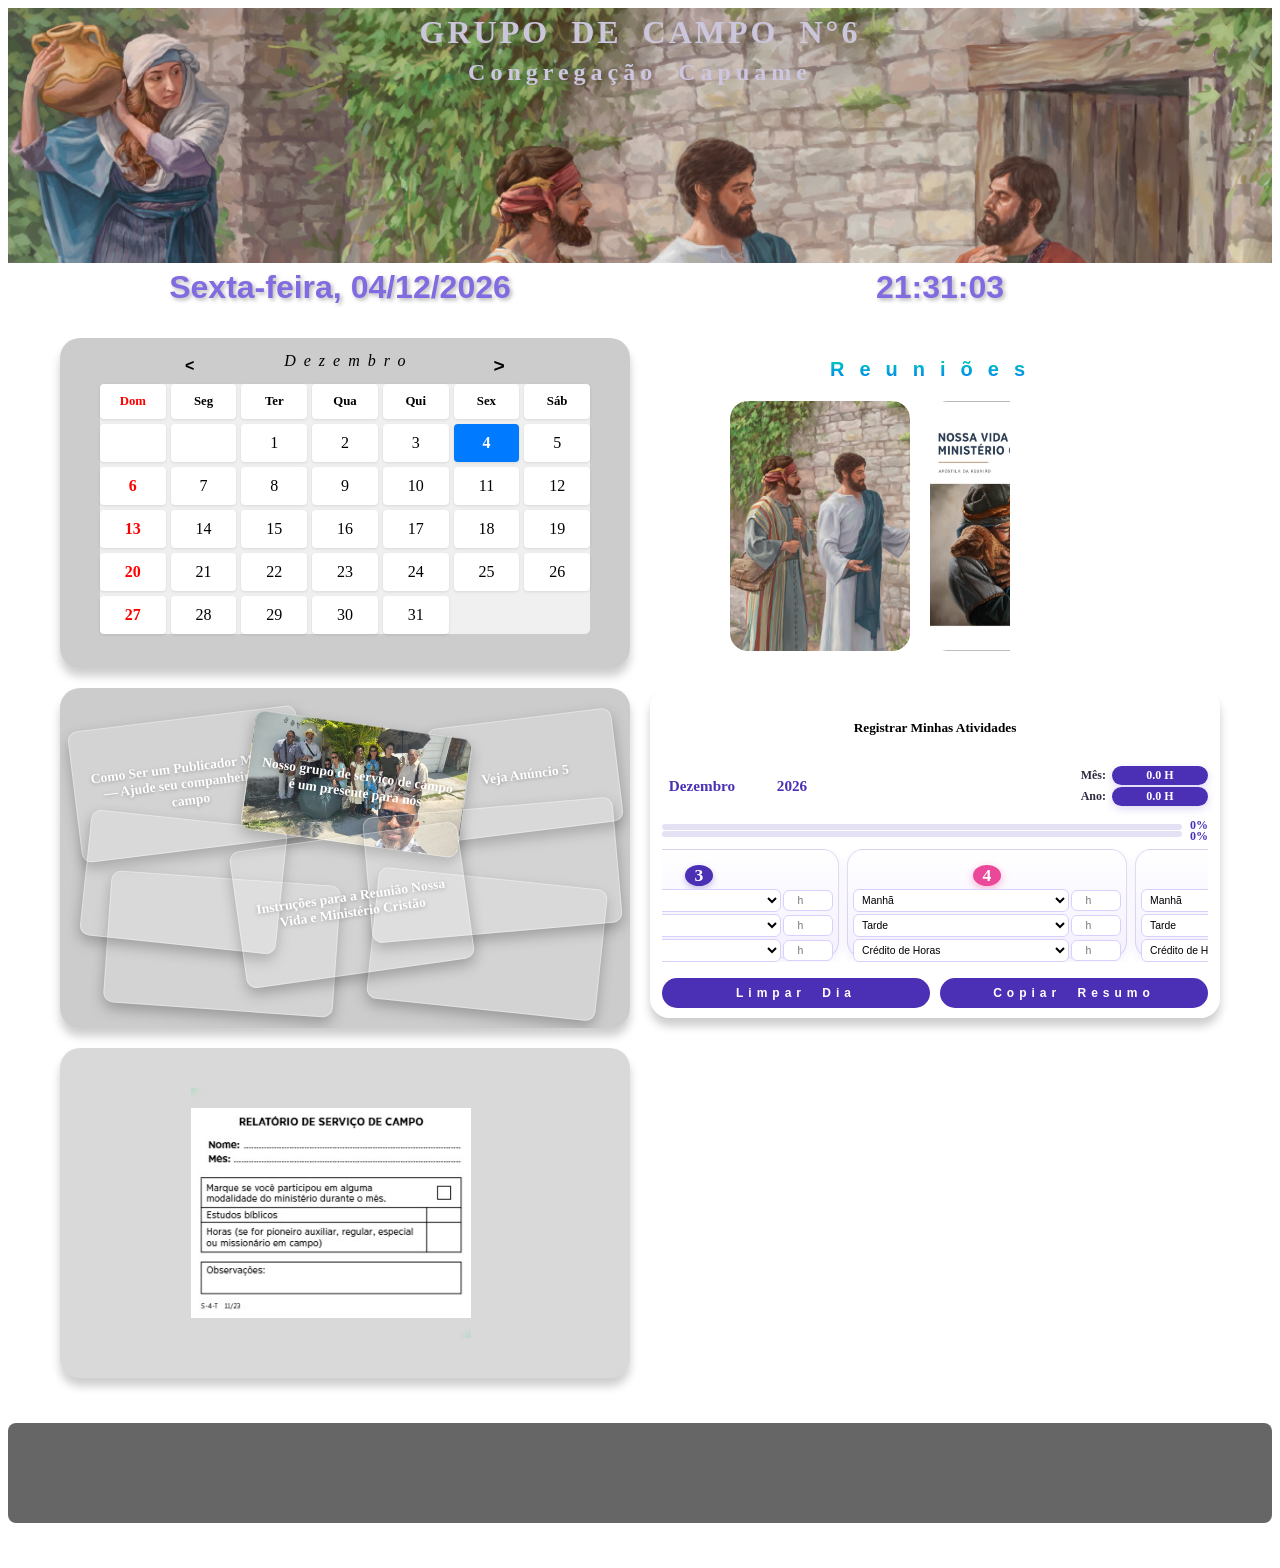
<file: index.html>
<!doctype html>
<html lang="pt-br">
  <head>
    <meta charset="UTF-8" />
    <meta name="viewport" content="width=device-width, initial-scale=1.0" />
    <title>Grupo de Campo N°6</title>
    <link rel="stylesheet" href="styles.css" />
  </head>

  <body>
    <header>
      <h1>Grupo de Campo N°6</h1>
      <h2>Congregação Capuame</h2>
    </header>

    <div class="data-hora">
      <h3 id="data">carregando data</h3>
      <h4 id="hora">carregando hora</h4>
    </div>

    <main class="cards">
      <div class="card calendario">
        <!-- NOVO: Cabeçalho com botões e nome do mês -->
        <div
          class="calendario-header"
          style="
            display: flex;
            justify-content: space-between;
            align-items: center;
            margin-bottom: 10px;"
        >
          <button id="btn-mes-anterior">&lt;</button>
          <span id="mes-ano-display"></span>
          <button id="btn-mes-proximo">&gt;</button>
        </div>

        <div class="grid-calendario" id="calendario"></div>
      </div>

      <div class="card" id="reunioes">
        <span class="title-reunioes">Reuniões</span>

        <div class="card-interno" id="meio-de-semana">
          <a
            href="servicodecampo.html"
            class="cards-inter"
            id="fim-de-semana"
            target="_blank"
          >
            <img src="img/pregar.jpg" alt="Ícone Serviço de Campo" />
          </a>
          <a href="meio-de-semana.html" class="cards-inter" target="_blank">
            <img src="img/vidaeministerio.jpeg" alt="Ícone Meio de Semana" />
          </a>
          <a
            href="fim-de-semana.html"
            class="cards-inter"
            id="fim-de-semana"
            target="_blank"
          >
            <img src="img/asentinela.jpeg" alt="Ícone Fim de Semana" />
          </a>

          <a
            href="congresso-assembleia.html"
            class="cards-inter"
            id="congresso-assembleia"
            target="_blank"
          >
            <img
              src="img/Captura de tela 2026-05-29 183737.png"
              alt="Ícone Congresso / Assembleia"
            />
          </a>

          <a
            href="reuniao-especial.html"
            class="cards-inter"
            id="especial"
            target="_blank"
          >
            <img src="img/reuniãopioneiros.ba-46.jpeg" alt="Ícone Especial" />
          </a>
          <a
            href="pioneiros-regulares.html"
            class="cards-inter"
            id="especial"
            target="_blank"
          >
            <img src="img/pioneiros.png" alt="Ícone livro dos pioneiros" />
          </a>
        </div>
      </div>

      <div class="card" id="anuncios">
        <div class="anuncios-header">
          <h3></h3>
        </div>

        <div class="moodboard">
          <a
            href="https://wol.jw.org/pt/wol/d/r5/lp-t/202014122"
            class="moodboard-item img1"
            target="_blank"
            aria-label="Anúncio 1"
          >
          <span class="moodboard-item-texto">Como Ser um Publicador Melhor — Ajude seu companheiro de campo</span>
          </a>
          <a
            href="https://wol.jw.org/pt/wol/d/r5/lp-t/2026444"
            class="moodboard-item img2"
            target="_blank"
            aria-label="Nosso grupo de serviço de Campo é um presente para nós"
          >
            <span class="moodboard-item-texto"
              >Nosso grupo de serviço de campo é um presente para nós</span
            >
          </a>
          <a
            href="https://www.jw.org/finder?wtlocale=T&docid=201989325&srctype=wol&srcid=share"
            class="moodboard-item img3"
            target="_blank"
            aria-label="Anúncio 3"
          >
          <span class="moodboard-item-texto">Veja Anúncio 5</span>
          <span>
            
          </span>
          </a>
          <a
            href="anuncio4.html"
            class="moodboard-item img4"
            target="_blank"
            aria-label="Anúncio 4"
          ></a>
          <a
            href="https://wol.jw.org/pt/wol/d/r5/lp-t/1201038#h=3"
            class="moodboard-item img5"
            target="_blank"
            aria-label="Anúncio 5"
          >
           <span class="moodboard-item-texto">Instruções para a Reunião Nossa Vida e Ministério Cristão</span>
          </a>
          <a
            href="anuncio6.html"
            class="moodboard-item img6"
            target="_blank"
            aria-label="Anúncio 6"
          ></a>
          <a
            href="anuncio7.html"
            class="moodboard-item img7"
            target="_blank"
            aria-label="Anúncio 7"
          ></a>
          <a
            href="anuncio8.html"
            class="moodboard-item img8"
            target="_blank"
            aria-label="Anúncio 8"
          ></a>
        </div>
      </div>

      <div class="card card-atividades" id="minhas-atividades">
        
        <div class="atividades-header">
          <h5>Registrar Minhas Atividades</h5>
        </div>

        <div class="atividades-resumo">
          <div class="dual-cylinder-container">
            <div class="dual-cylinder-wrapper">
              <div class="cylinder-list" id="cilindro-mes"></div>
              <div class="cylinder-list" id="cilindro-ano"></div>
            </div>
          </div>

          <div style="display: flex; flex-direction: column; gap: 2px; align-items: flex-end;">
            <span class="atividades-total-wrapper" style="font-size: 0.75rem;">
              Mês:
              <strong id="total-mes-atividades" class="atividades-total-botao" style="min-width: 80px; padding: 2px 8px; font-size: 0.75rem;">0h</strong>
            </span>
            <span class="atividades-total-wrapper" style="font-size: 0.75rem;">
              Ano:
              <strong id="total-ano-label" class="atividades-total-botao" style="min-width: 80px; padding: 2px 8px; font-size: 0.75rem;">0h</strong>
            </span>
          </div>
        </div>

        <div class="atividades-progresso" style="align-items: center; margin-bottom: 4px;">
          <div style="display: flex; flex-direction: column; flex: 1; gap: 1px;">
            <div class="atividades-barra" style="margin-bottom: 0; flex: none; width: 100%;">
              <div class="atividades-barra-fill" id="barra-progresso-atividades"></div>
            </div>
            <div class="atividades-barra" style="margin-bottom: 0; flex: none; width: 100%;">
              <div class="atividades-barra-fill" id="barra-progresso-ano-atividades"></div>
            </div>
          </div>
          <div style="display: flex; flex-direction: column; align-items: flex-end; gap: 5px;">
            <span class="atividades-progresso-valor" id="progresso-mes-atividades" style="line-height: 6px; font-size: 0.75rem;">0%</span>
            <span class="atividades-progresso-valor" id="progresso-ano-atividades" style="line-height: 6px; font-size: 0.75rem;">0%</span>
          </div>
        </div>

        <div class="atividades-rail" id="atividades-mes"></div>

        <div class="atividades-acoes">
          <button
            type="button"
            id="btn-limpar-mes-atividades"
            class="btn-atividades-acoes"
          >
            Limpar Dia
          </button>
          <button
            type="button"
            id="btn-copiar-resumo-atividades"
            class="btn-atividades-acoes btn-atividades-acoes-secundario"
          >
            Copiar Resumo
          </button>
        </div>

        <div class="atividades-historico">
          <h4>Histórico</h4>
          <div id="historico-meses-atividades"></div>
        </div>
      </div>

      <div class="card" id="relatorio">
        <div class="relatorio-inner">
          <div class="relatorio-front relatorio-image-wrapper">
            <img src="img/S-4_T1.jpg" alt="Ícone Relatório" />
            <span class="borda-esquerda"></span>
            <span class="borda-direita"></span>
          </div>
        </div>
      </div>
    </main>

    <div id="form-container" style="display: none">
      <form id="formulario">
        <fieldset>
          <div class="form-group">
            <label for="nome">Nome:</label>
            <input type="text" id="nome" name="nome" required />
          </div>

            <div class="form-group">
              <label for="mes">Mês:</label>
              <input type="month" id="mes" name="mes" required />
            </div>

            <div class="form-group">
              <label>
                PUBLICADOR: Participou em Alguma Modalidade do Ministério este
                Mês?
                <input type="checkbox" id="publicador" name="publicador" />
              </label>
            </div>

            <div class="form-group">
              <label for="pioneiroAux">Pioneiro Auxiliar (horas):</label>
              <input
                type="number"
                id="pioneiroAux"
                name="pioneiroAux"
                min="0"
              />
            </div>

            <div class="form-group">
              <label for="pioneiroReg">Pioneiro Regular (horas):</label>
              <input
                type="number"
                id="pioneiroReg"
                name="pioneiroReg"
                min="0"
              />
            </div>

            <div class="form-group">
              <textarea
                placeholder="Observações:"
                name="obs"
                rows="4"
                cols="40"
              ></textarea>
            </div>

            <p id="mensagem" style="color: red; font-weight: bold"></p>

            <div id="botoes">
              <button type="reset" id="limpar">Limpar</button>
              <button type="submit">Enviar</button>
            </div>
          </fieldset>
        </form>
      </div>
    </main>

    <!-- Agenda Modal -->
    <div id="agendaModal" style="display: none">
      <h5 id="agendaDia">Anotações do dia</h5>
      <textarea
        placeholder="Anotações do dia:"
        id="nota"
        rows="5"
        style="width: 100%"
      ></textarea>
      <button onclick="salvarNota()">Salvar</button>
      <button onclick="fecharAgenda()">Fechar</button>
    </div>

    <!-- Modal de Agendamento de Lembretes -->
    <div id="modal-agenda" class="modal-oculto">
      <div class="modal-conteudo">
        <h3 style="color: #333; margin-top: 0">Novo Lembrete</h3>

        <label for="data-hora-lembrete" style="color: #333"
          >Quando devo avisar?</label
        >
        <input type="datetime-local" id="data-hora-lembrete" />

        <label for="mensagem-lembrete" style="color: #333"
          >Qual é o aviso?</label
        >
        <input
          type="text"
          id="mensagem-lembrete"
          placeholder="Ex: Reunião com a congregação"
        />

        <!-- NOVO CAMPO: ANOTAÇÕES -->
        <label for="anotacoes-lembrete" style="color: #333"
          >Anotações (opcional):</label
        >
        <textarea
          id="anotacoes-lembrete"
          rows="4"
          placeholder="Digite aqui os detalhes extras, números, textos..."
        ></textarea>

        <div class="modal-botoes">
          <button class="btn-salvar" onclick="salvarLembrete()">
            Salvar Lembrete
          </button>
          <button class="btn-cancelar" onclick="fecharModal()">Cancelar</button>
        </div>
      </div>
    </div>

    <footer>
      <h6 id="novidades">
        
      </h6>
    </footer>

    <script src="script.js"></script>
  </body>
</html>
</file>
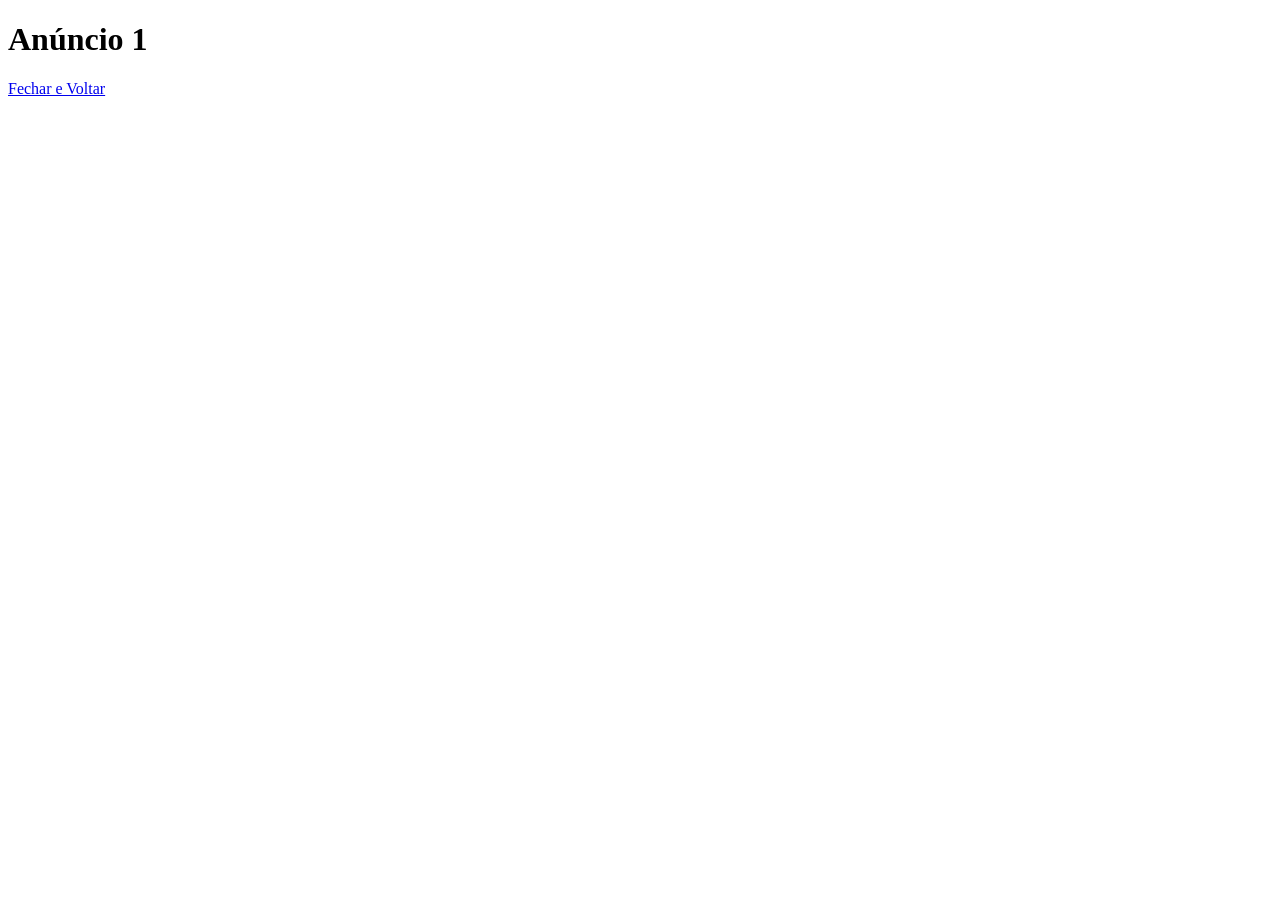
<file: anuncio1.html>
<!doctype html>
<html lang="pt-BR">
  <head>
    <meta charset="UTF-8" />
    <meta name="viewport" content="width=device-width, initial-scale=1.0" />
    <title>Anúncio 1</title>
  </head>
  <body>
    <h1>Anúncio 1</h1>
    <a
      href="index.html"
      class="btn-fechar"
      onclick="
        window.close();
        return false;
      "
    >
      Fechar e Voltar</a
    >
  </body>
</html>
</file>
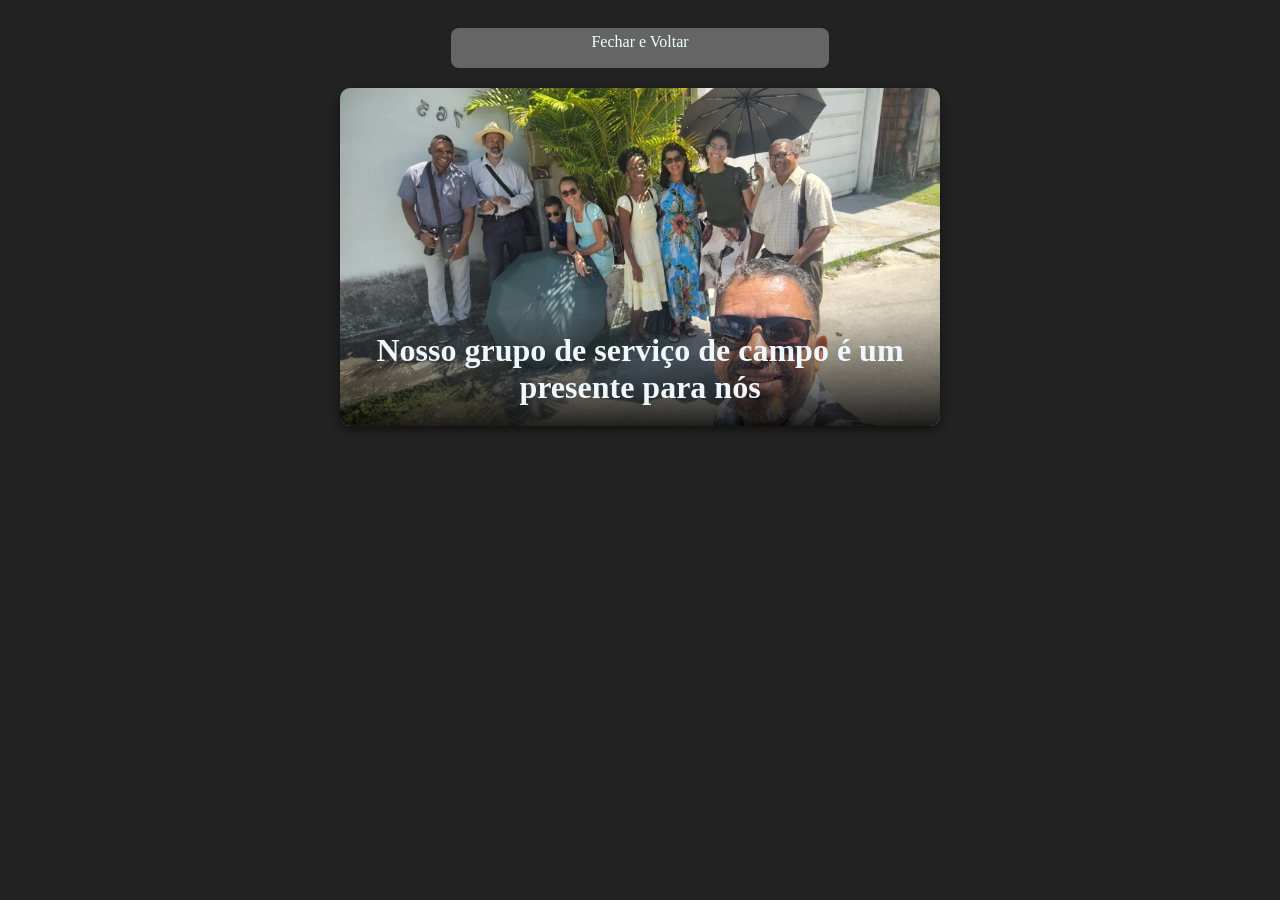
<file: anuncio2.html>
<!doctype html>
<html lang="pt-BR">
  <head>
    <meta charset="UTF-8" />
    <meta name="viewport" content="width=device-width, initial-scale=1.0" />
    <title>Anúncio 2</title>
    <style>
      body {
        background-color: #222; /* Fundo escuro para destacar as imagens */
        display: flex;
        flex-direction: column;
        align-items: center;
        gap: 20px;
        padding: 20px;
      }
      h1 {
        color: aliceblue;
      }
      .btn-fechar {
        width: 30%;
        height: 30px;
        background-color: rgba(255, 255, 255, 0.3);
        color: azure;
        border-radius: 8px;
        text-align: center;
        padding: 5px;
        text-decoration: none;
      }
      img {
        max-width: 100%; /* Garante que caiba no celular */
        border-radius: 10px;
        box-shadow: 0 4px 10px rgba(0, 0, 0, 0.5);
      }
      .grupo-hero {
        position: relative;
        width: 100%;
        max-width: 600px;
        border-radius: 10px;
        overflow: hidden;
        box-shadow: 0 4px 10px rgba(0, 0, 0, 0.5);
      }
      .grupo-hero img {
        width: 100%;
        display: block;
        border-radius: 0;
        box-shadow: none;
      }
      .grupo-hero-texto {
        position: absolute;
        left: 0;
        right: 0;
        bottom: 0;
        margin: 0;
        padding: 20px 15px;
        background: linear-gradient(
          to top,
          rgba(0, 0, 0, 0.85),
          rgba(0, 0, 0, 0)
        );
        color: aliceblue;
        text-align: center;
      }
    </style>
  </head>
  <body>
    <a
      href="index.html"
      class="btn-fechar"
      onclick="
        window.close();
        return false;
      "
    >
      Fechar e Voltar</a
    >

    <!-- Imagem do grupo com o texto sobreposto -->
    <div class="grupo-hero">
      <img src="img/grupo.jpeg" alt="Foto do grupo" />
      <h1 class="grupo-hero-texto">
        Nosso grupo de serviço de campo é um presente para nós
      </h1>
    </div>
  </body>
</html>
</file>
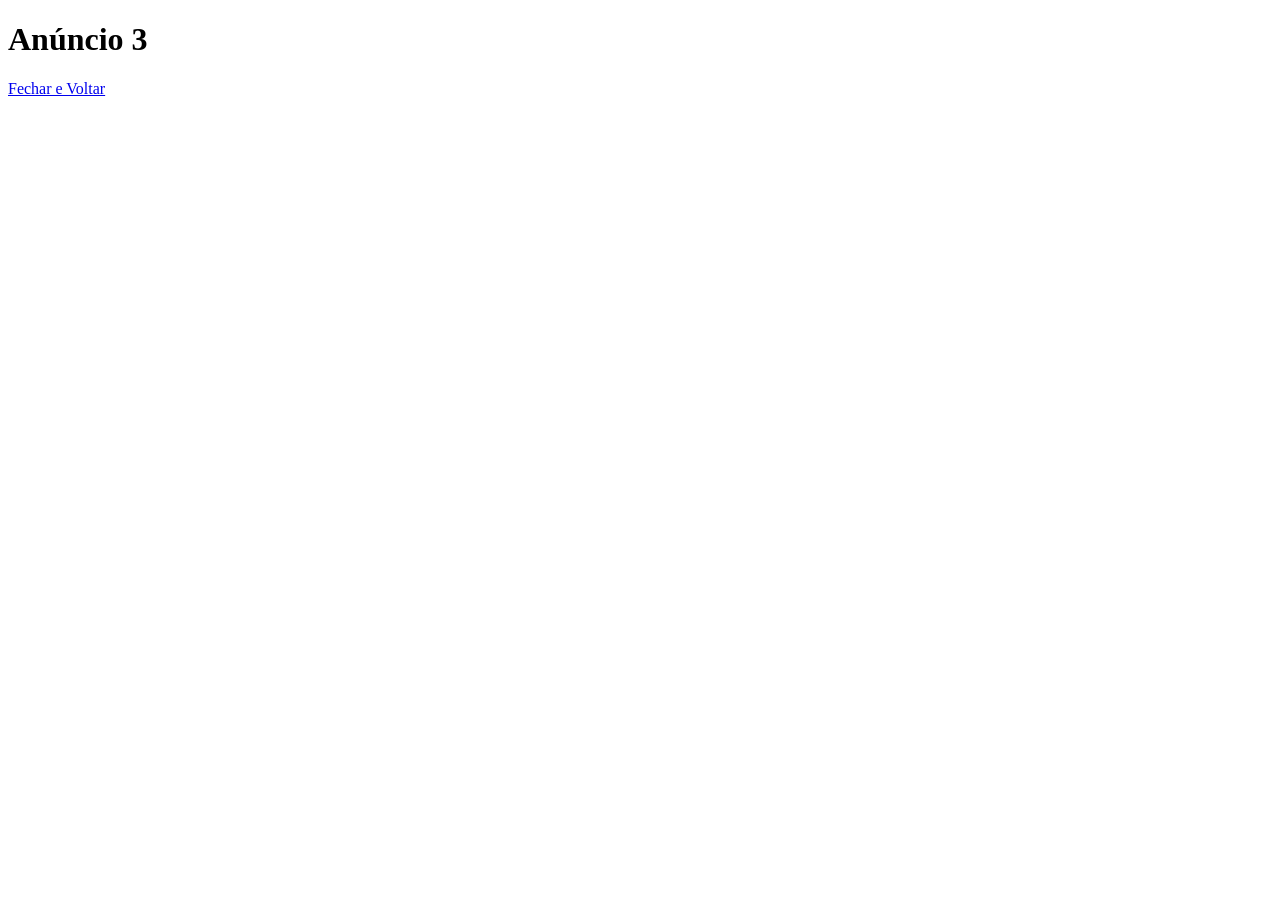
<file: anuncio3.html>
<!doctype html>
<html lang="pt-BR">
  <head>
    <meta charset="UTF-8" />
    <meta name="viewport" content="width=device-width, initial-scale=1.0" />
    <title>Anúncio 3</title>
  </head>
  <body>
    <h1>Anúncio 3</h1>
    <a
      href="index.html"
      class="btn-fechar"
      onclick="
        window.close();
        return false;
      "
    >
      Fechar e Voltar</a
    >
  </body>
</html>
</file>
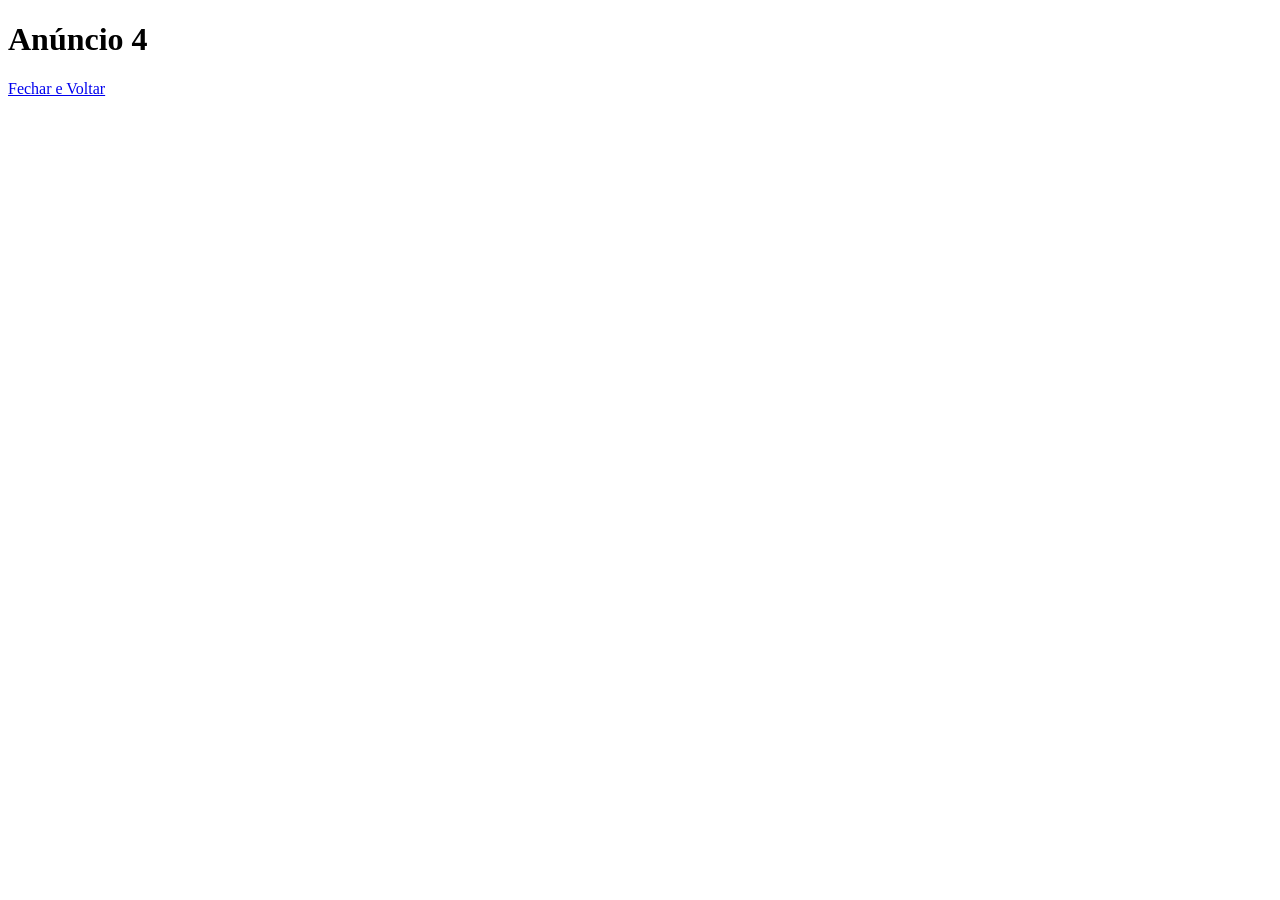
<file: anuncio4.html>
<!doctype html>
<html lang="pt-BR">
  <head>
    <meta charset="UTF-8" />
    <meta name="viewport" content="width=device-width, initial-scale=1.0" />
    <title>Anúncio 4</title>
  </head>
  <body>
    <h1>Anúncio 4</h1>
    <a
      href="index.html"
      class="btn-fechar"
      onclick="
        window.close();
        return false;
      "
    >
      Fechar e Voltar</a
    >
  </body>
</html>
</file>
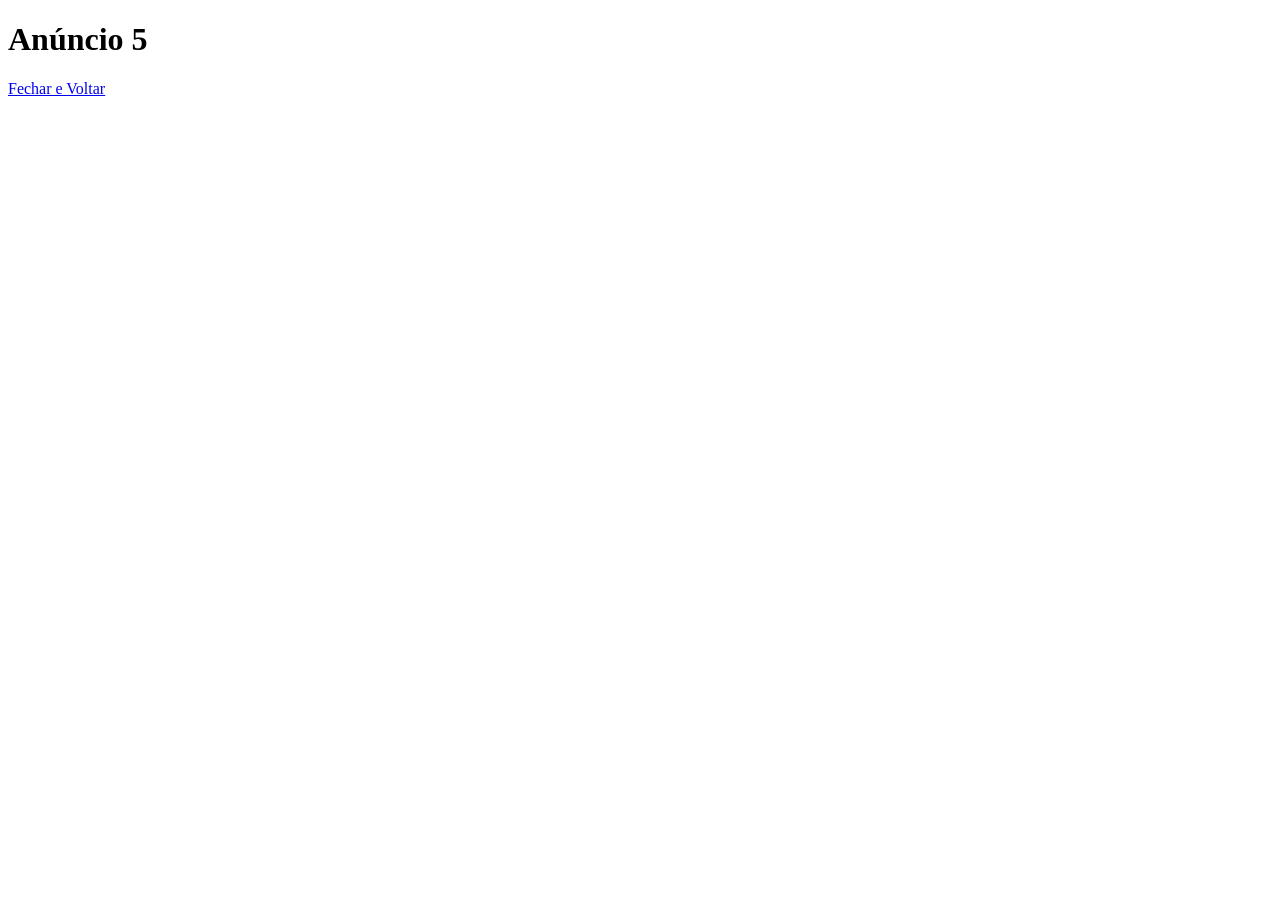
<file: anuncio5.html>
<!doctype html>
<html lang="pt-BR">
  <head>
    <meta charset="UTF-8" />
    <meta name="viewport" content="width=device-width, initial-scale=1.0" />
    <title>Anúncio 5</title>
  </head>
  <body>
    <h1>Anúncio 5</h1>
    <a
      href="index.html"
      class="btn-fechar"
      onclick="
        window.close();
        return false;
      "
    >
      Fechar e Voltar</a
    >
  </body>
</html>
</file>
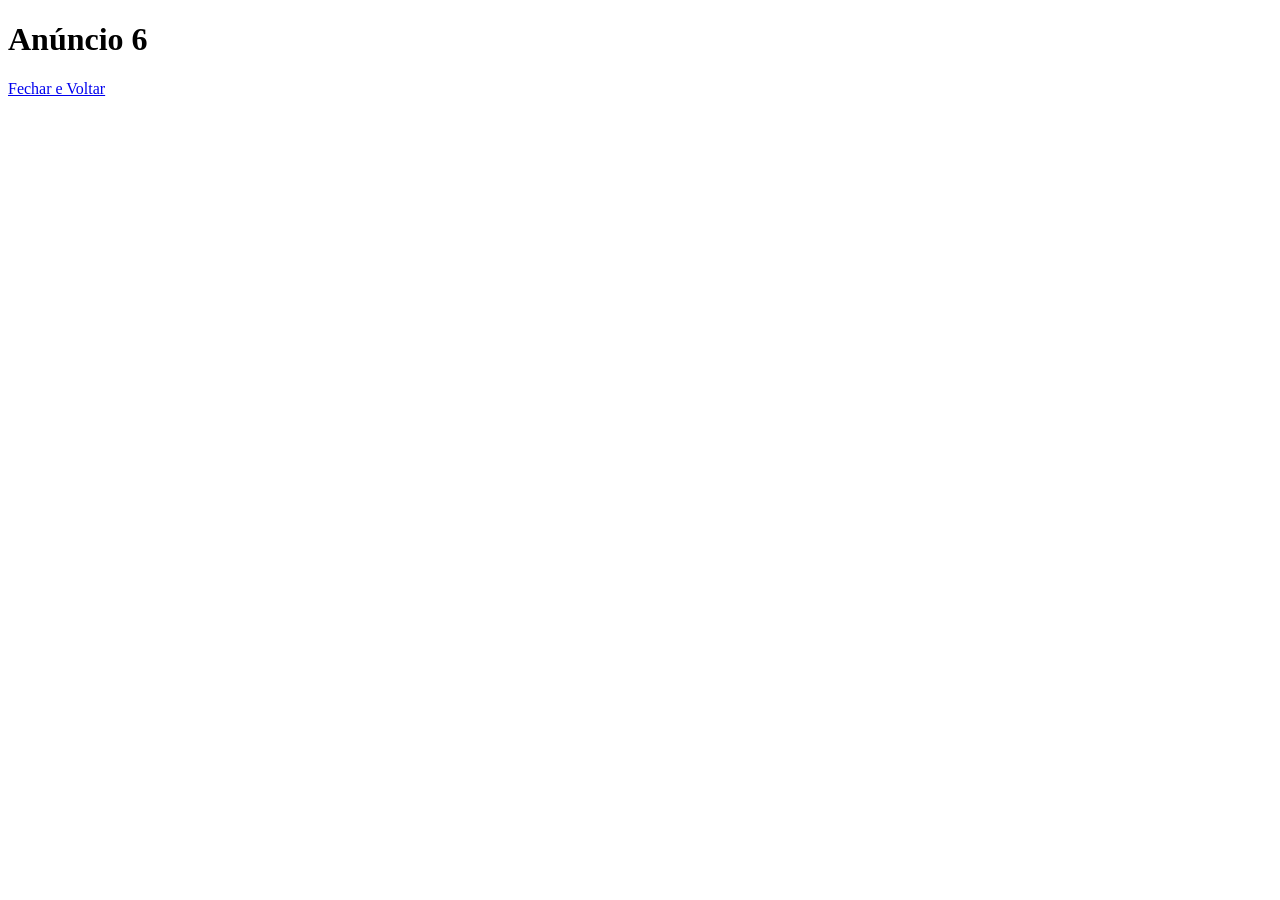
<file: anuncio6.html>
<!doctype html>
<html lang="pt-BR">
  <head>
    <meta charset="UTF-8" />
    <meta name="viewport" content="width=device-width, initial-scale=1.0" />
    <title>Anúncio 6</title>
  </head>
  <body>
    <h1>Anúncio 6</h1>
    <a
      href="index.html"
      class="btn-fechar"
      onclick="
        window.close();
        return false;
      "
    >
      Fechar e Voltar</a
    >
  </body>
</html>
</file>
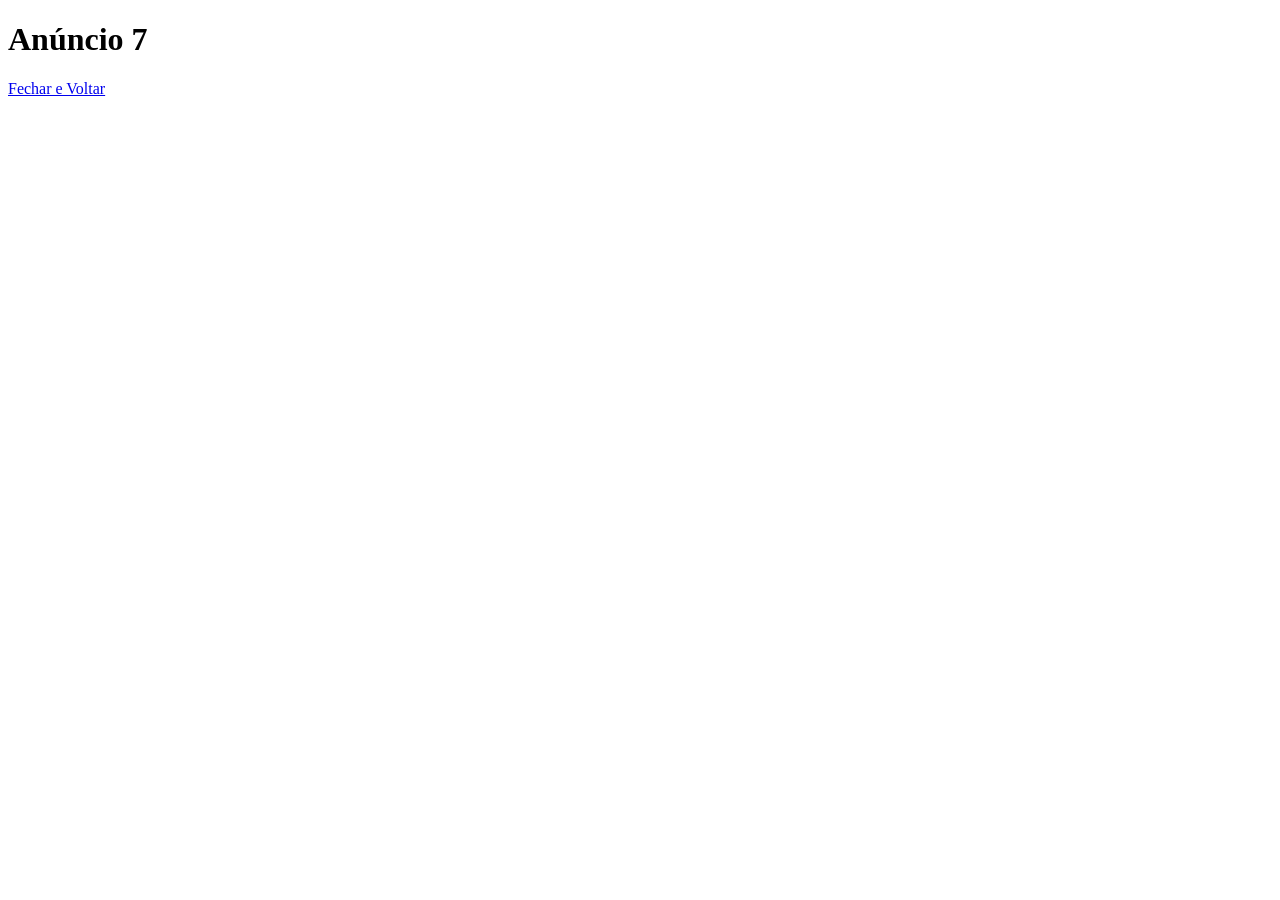
<file: anuncio7.html>
<!doctype html>
<html lang="pt-BR">
  <head>
    <meta charset="UTF-8" />
    <meta name="viewport" content="width=device-width, initial-scale=1.0" />
    <title>Anúncio 7</title>
  </head>
  <body>
    <h1>Anúncio 7</h1>
    <a
      href="index.html"
      class="btn-fechar"
      onclick="
        window.close();
        return false;
      "
    >
      Fechar e Voltar</a
    >
  </body>
</html>
</file>
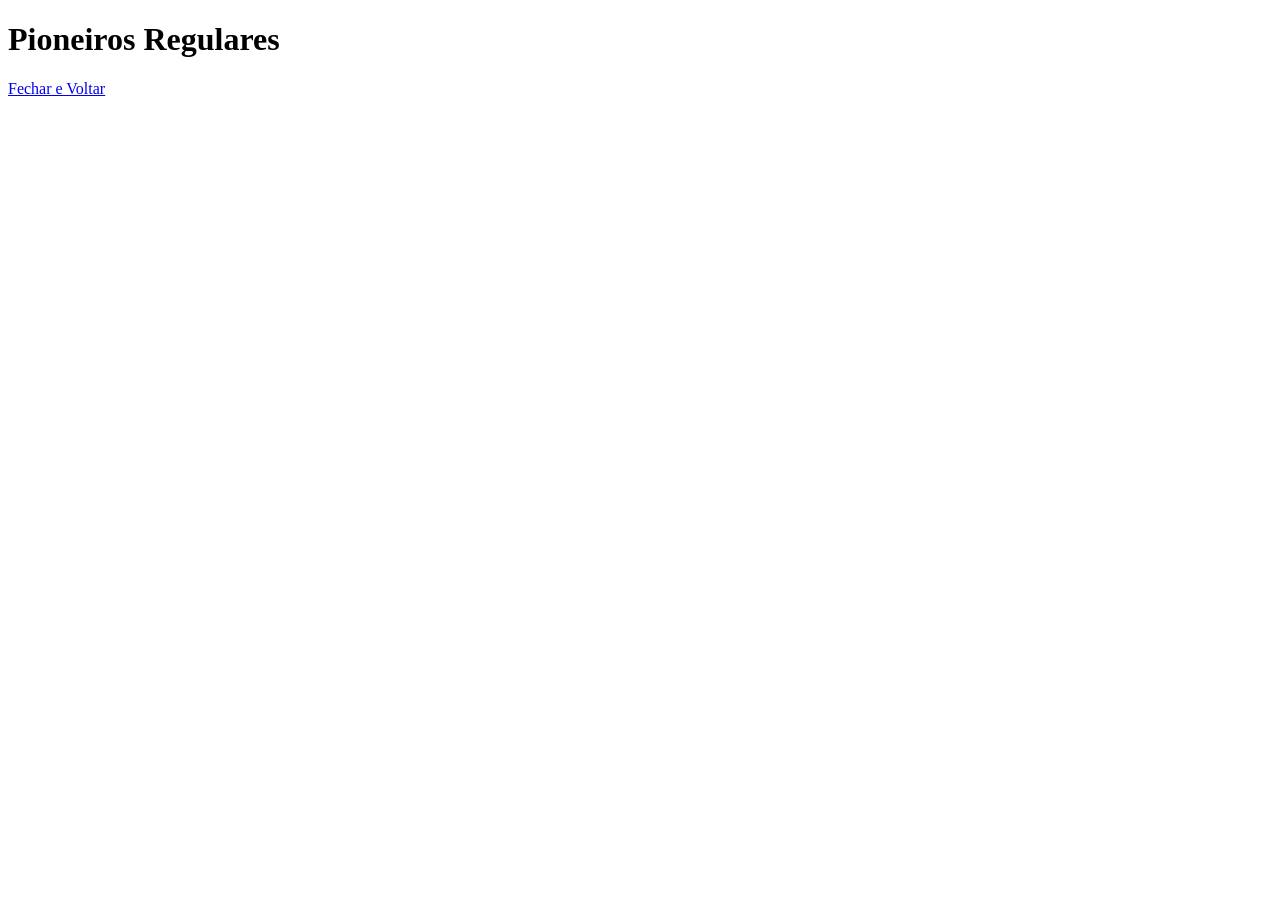
<file: pioneiros-regulares.html>
<!doctype html>
<html lang="pt-BR">
  <head>
    <meta charset="UTF-8" />
    <meta name="viewport" content="width=device-width, initial-scale=1.0" />
    <title>Pioneiros Regulares</title>
  </head>
  <body>
    <h1>Pioneiros Regulares</h1>
    <a
      href="index.html"
      class="btn-fechar"
      onclick="
        window.close();
        return false;
      "
    >
      Fechar e Voltar</a
    >
  </body>
</html>
</file>
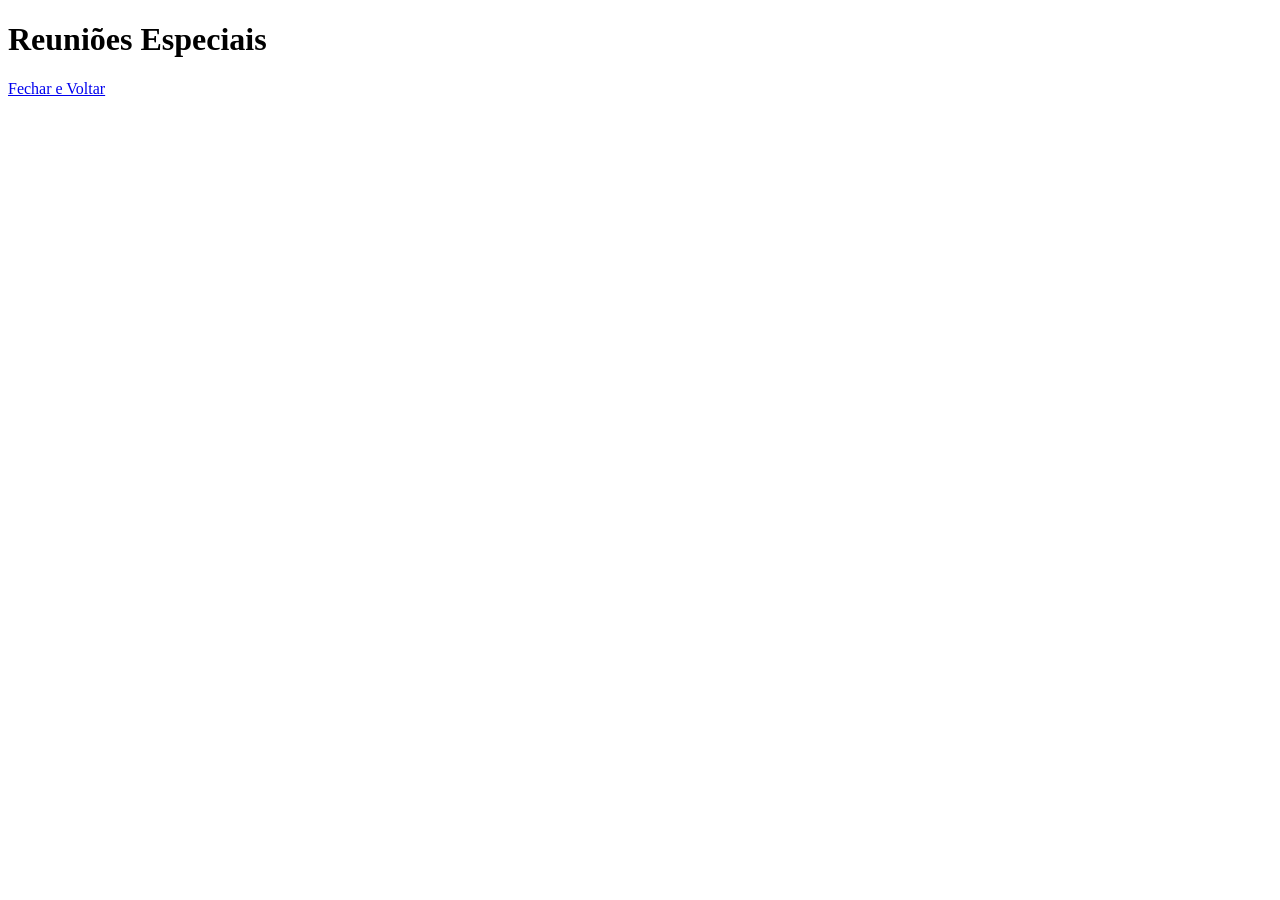
<file: reuniao-especial.html>
<!doctype html>
<html lang="pt-BR">
  <head>
    <meta charset="UTF-8" />
    <meta name="viewport" content="width=device-width, initial-scale=1.0" />
    <title>Reuniões Especiais</title>
  </head>
  <body>
    <h1>Reuniões Especiais</h1>

    <a
      href="index.html"
      class="btn-fechar"
      onclick="
        window.close();
        return false;
      "
    >
      Fechar e Voltar</a
    >
  </body>
</html>
</file>
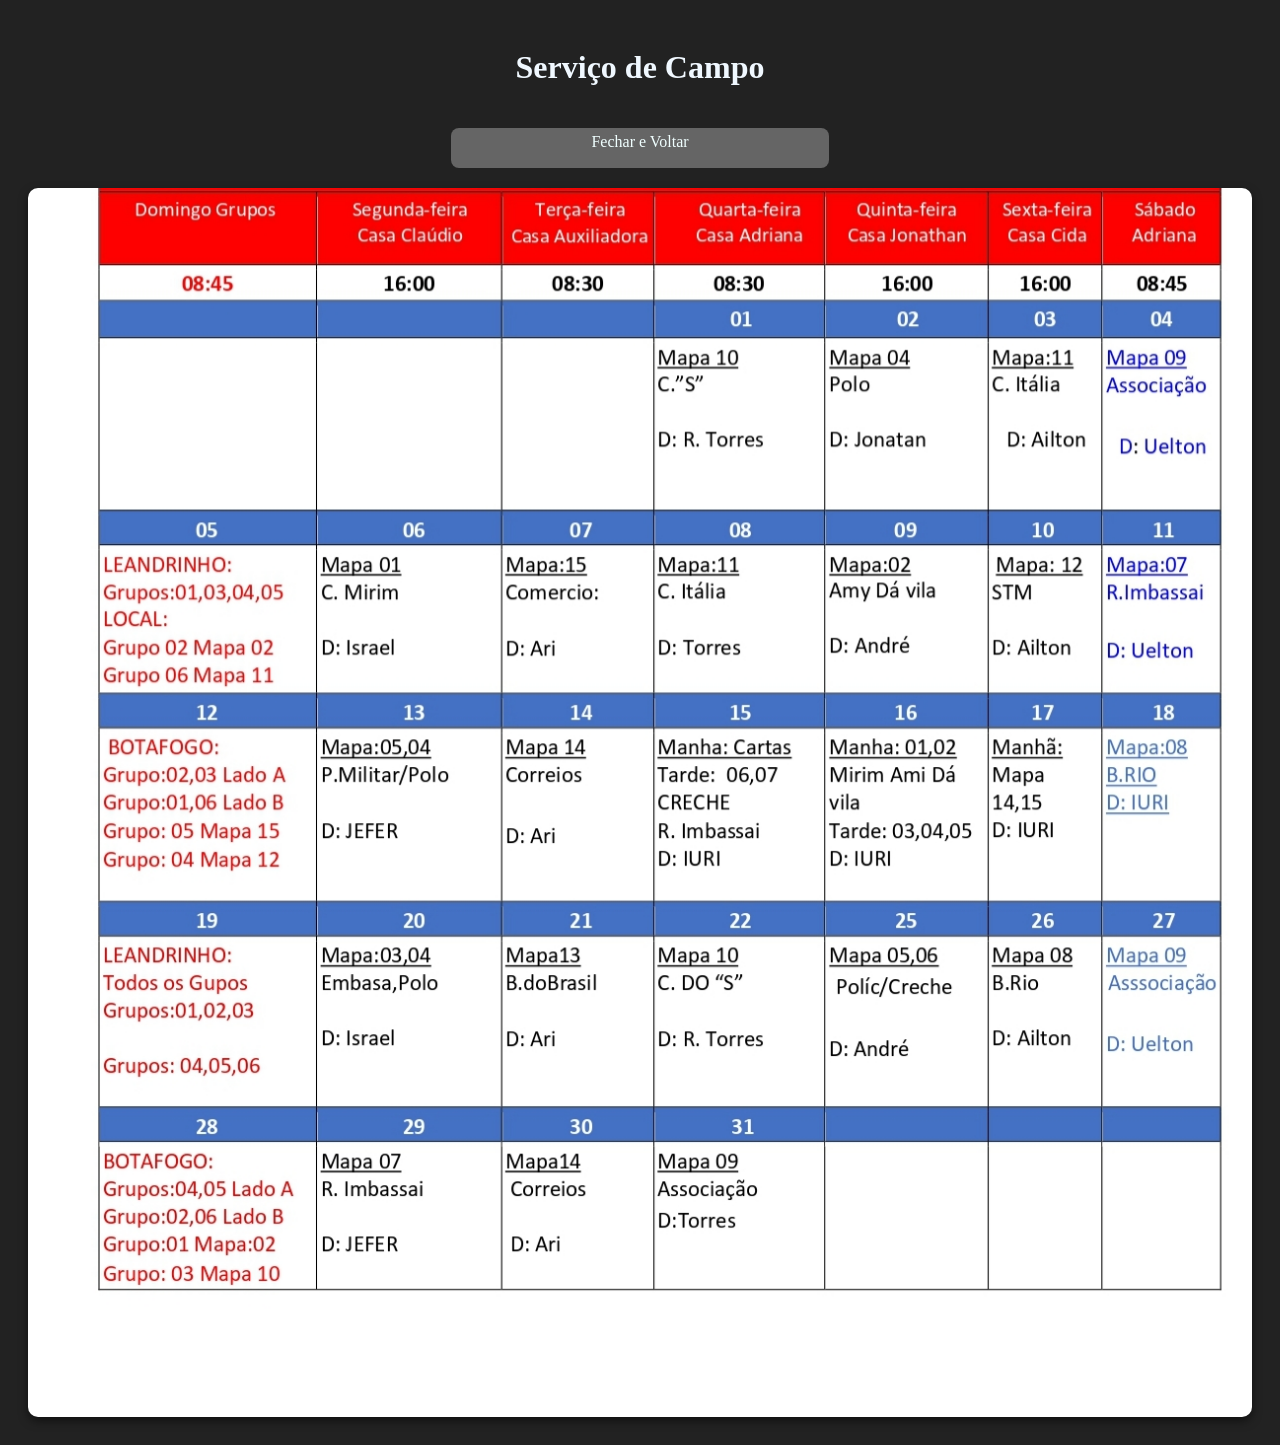
<file: servicodecampo.html>
<!doctype html>
<html lang="pt-BR">
  <head>
    <meta charset="UTF-8" />
    <title>Serviço de Campo</title>
    <style>
      body {
        background-color: #222; /* Fundo escuro para destacar as imagens */
        display: flex;
        flex-direction: column;
        align-items: center;
        gap: 20px;
        padding: 20px;
      }
      h1 {
        color: aliceblue;
      }
      .btn-fechar {
        width: 30%;
        height: 30px;
        background-color: rgba(255, 255, 255, 0.3);
        color: azure;
        border-radius: 8px;
        text-align: center;
        padding: 5px;
        text-decoration: none;
      }
      img {
        max-width: 100%; /* Garante que caiba no celular */
        border-radius: 10px;
        box-shadow: 0 4px 10px rgba(0, 0, 0, 0.5);
      }
    </style>
  </head>
  <body>
    <h1>Serviço de Campo</h1>
    <a
      href="index.html"
      class="btn-fechar"
      onclick="
        window.close();
        return false;
      "
    >
      Fechar e Voltar</a
    >
    <!-- Coloque o caminho das suas 3 imagens aqui -->
    <img src="img/Programacao-de-campo.jpg" alt="Página 1" />
  </body>
</html>
</file>
<file: styles.css>
header {
    width: 100%;
    height: clamp(250px, 30vw, 250px);
    position: -webkit-sticky;
    position: sticky;
    z-index: 100;
    background-size: cover;
    background-position: top center;
    background-repeat: no-repeat;
    display: flex;
    flex-direction: column;
    padding-top: 5px;
    font-family: "Times New Roman", Times, serif;
    align-items: center;
    justify-content: flex-start;
    text-align: center;
    overflow: hidden;
    top: 0;
    background-image:
          linear-gradient(rgba(15, 12, 28, 0.1), rgba(15, 12, 28, 0)),
          url("img/pregar.jpg");
}
h1 {
    font-size: clamp(2rem, 2vw + 1rem, 2rem);
    color: rgb(204, 198, 221);
    text-transform: uppercase;
    letter-spacing: 3px;
    word-spacing: 10px;
    line-height: 1.2;
    margin-top: 0;
    margin-bottom: 0.5rem;
   }

h2 {
    letter-spacing: 5px;
    word-spacing: 10px;
    color: rgb(204, 198, 224);
    margin-top: 0px;
    padding: 0px;
}
h3, h4 {
    font-family: 'Orbitron', sans-serif;
    margin: -20px 0px;
    background-color: rgba(0, 0, 0, 0);
    text-shadow: 2px 2px 4px rgba(0,0,0,0.3);
    color: rgb(130, 107, 224);
    border-radius: 6px;
    font-size: clamp(1rem, 3vw + 0.5rem, 2rem);
    text-align: center;
    padding: 5px;
}
@media (max-width: 768px) {
  h3, h4 {
    font-size: clamp(0rem, 5vw, 1.2rem); /* reduz tamanho em telas menores */
    margin: -10px 0; /* mantém espaço entre eles */
  }
}
h3:hover, h4:hover {
  transform: scale(1.3);
  transition: transform 0.3s ease;
  cursor: pointer;
}
.data-hora {
  position: fixed;  /* mantém sempre visível */
  top: 243px;        /* ajuste conforme altura do header */
  left: 0;
  right: 0;
  margin-left: auto;
  margin-right: auto;
  width: 100%;         /* ocupa toda a largura */
  max-width: 1200px;
  min-height: 50px;
  
  z-index: 999;          /* acima dos cards */
  display: flex;         /* controla alinhamento */
  align-items: center;
  
  padding: 0px 0;
  margin-top: 19px;   /* espaço abaixo do header */
  margin-bottom: 5px;/* espaço acima dos cards */
}
.data-hora h3, 
.data-hora h4 {
  flex: 1;             /* Cada um ocupará 50% da largura da barra */
  text-align: center;  /* O texto fica no centro do seu respectivo 50% */
  margin: 0;           /* Removendo a margem negativa anterior para evitar bugs de alinhamento */
}
@media (max-width: 768px) {
  .data-hora {
    flex-direction: column; /* empilha data e hora */
    gap: 10px;
  }
  h3, h4 {
    font-size: clamp(0.8rem, 5vw, 1.2rem);
    margin: 5px 0;
  }
}

.cards {
  display: grid;
  grid-template-columns: repeat(2, 1fr); /* 2 colunas */
  gap: 20px;
  align-items: start;
  padding: 20px;
  width: 100%;          /* garante que ocupe toda a largura */
  max-width: 1200px;    /* limite opcional para não ficar muito largo */
  margin: 0 auto; 
  margin-top: calc(0px + 55px);/* centraliza o grid na tela */
  box-sizing: border-box;
}

@media (max-width: 768px) {
  .cards {
    grid-template-columns: 1fr; /* em telas menores, 1 coluna */
    grid-template-areas:
      "calendario"
      "reunioes"
      "anuncios"
      "minhas-atividades"
      "relatorio";
  }
}

.card {
  height: 250px;
  background: rgba(0, 0, 0, 0.2);
  border-radius: 20px;
  padding: 40px;
  text-align: center;
  box-shadow: 0 8px 10px rgba(0,0,0,0.2);
  min-height: 200px;
  transition: all 0.4s ease; /* suaviza transform e opacity */
}

.title-reunioes {
  position: relative;
  top: -20px;   /* sobe o texto sem afetar os outros cards */
  font-family: sans-serif;
  letter-spacing: 15px;
  padding: 0px 2px;
  text-align: center;
  font-size: 20px;
  font-weight: bold;
  display: block;

  background: linear-gradient(to top, #007bff, #00ff88, #ff00ff);
  background-size: 100% 300%; /* aumenta a área do gradiente */
  background-position: 0% 100%; /* começa embaixo */
  -webkit-background-clip: text;
  -webkit-text-fill-color: transparent;

  animation: gradienteSubindo 7s ease-in-out infinite;
}

@keyframes gradienteSubindo {
  0% {
    background-position: 0% 100%;
  }
  50% {
    background-position: 0% 0%;
  }
  100% {
    background-position: 0% 100%;
  }
}
#reunioes {
  background: transparent; 
  box-shadow: none;       
}
.card-interno {
  width: 300px;
  height: 250px;
  display: flex;
  gap: 20px;
  margin-top: -10px;
  overflow-x: auto;
  scrollbar-width: none;
  padding: 10px;
}
.card-interno::-webkit-scrollbar {
  display: none; /* Chrome, Safari e Edge */
}
.cards-inter:first-child {
  margin-left: 30px; /* Aumente ou diminua esse valor até ficar na posição que você quer */
}
.cards-inter {
  background-color: rgba(255, 255, 255, 0.4);
  padding: 0px;
  border-radius: 18px;
  border:  rgba(0, 0, 0 , 0.3);
  flex: 0 0 180px;   /* largura fixa mínima */
  max-width: 280px;  /* não cresce além disso */
  min-height: 00px;
  height: auto;    
  display: flex;
  align-items: center;
  justify-content: center;
  cursor: pointer;
  text-decoration: none;
  overflow: hidden;
}


.cards-inter img {
  width: 100%;
  height: 100%;       /* mantém proporção */
  object-fit: cover;      /* garante que a imagem se ajuste */
  border-radius: 16px;
}
.cards-inter:hover {
  transform: scale(1.05);
  box-shadow: 0 6px 15px rgba(230, 203, 203, 0.25);
  background: rgba(0, 0, 0, 0.25);
}

/* ===== Card "Para o Grupo" — efeito de moodboard (colagem de imagens) ===== */
#anuncios {
  height: 340px;
  min-height: 340px;
  padding: 14px;
  box-sizing: border-box;
  display: flex;
  flex-direction: column;
  overflow: hidden;
  position: relative;
}

.anuncios-header {
  display: flex;
  justify-content: center;
  align-items: center;
  width: 100%;
  margin-bottom: 6px;
}

.anuncios-header h3 {
  margin: 0;
}

.moodboard {
  position: relative;
  flex: 1;
  width: 100%;
}

.moodboard-item {
  position: absolute;
  display: block;
  border-radius: 10px;
  overflow: hidden;
  background: rgba(255, 255, 255, 0.15);
  border: 1px solid rgba(255, 255, 255, 0.35);
  box-shadow: 0 6px 14px rgba(0, 0, 0, 0.25);
  cursor: pointer;
  text-decoration: none;
  background-size: cover;
  background-position: center;
  transition: transform 0.35s ease, box-shadow 0.35s ease;
}

.moodboard-item:hover,
.moodboard-item:focus-visible {
  transform: scale(1.1) !important;
  z-index: 50 !important;
  box-shadow: 0 14px 26px rgba(0, 0, 0, 0.4);
  outline: none;
}

/* Texto sobreposto e centralizado na imagem do item do moodboard */
.moodboard-item-texto {
  position: absolute;
  top: 50%;
  left: 50%;
  transform: translate(-50%, -50%);
  width: 90%;
  padding: 4px 6px;
  font-size: 0.85rem;
  font-weight: 700;
  line-height: 1.2;
  color: #fff;
  text-align: center;
  text-shadow: 0 1px 4px rgba(0, 0, 0, 0.25);
}

/* Classes individuais controlam a posição/rotação/tamanho de cada item */
.moodboard-item.img1 {
  top: 0%;
  left: 0%;
  width: 42%;
  height: 44%;
  transform: rotate(-7deg);
  z-index: 2;
}
.moodboard-item.img2 {
  top: 2%;
  left: 32%;
  width: 40%;
  height: 40%;
  transform: rotate(8deg);
  z-index: 3;
  background-image: url("img/grupo.jpeg");
}
.moodboard-item.img3 {
  top: 0%;
  left: 66%;
  width: 34%;
  height: 38%;
  transform: rotate(-7deg);
  z-index: 1;
}
.moodboard-item.img4 {
  top: 34%;
  left: 2%;
  width: 36%;
  height: 42%;
  transform: rotate(6deg);
  z-index: 4;
}
.moodboard-item.img5 {
  top: 40%;
  left: 30%;
  width: 42%;
  height: 46%;
  transform: rotate(-8deg);
  z-index: 6;
}
.moodboard-item.img6 {
  top: 30%;
  left: 54%;
  width: 46%;
  height: 42%;
  transform: rotate(-5deg);
  z-index: 5;
}
.moodboard-item.img7 {
  top: 54%;
  left: 6%;
  width: 42%;
  height: 44%;
  transform: rotate(4deg);
  z-index: 3;
}
.moodboard-item.img8 {
  top: 54%;
  left: 55%;
  width: 42%;
  height: 44%;
  transform: rotate(6deg);
  z-index: 3;
}

@media (max-width: 768px) {
  #anuncios {
    height: 300px;
    min-height: 300px;
    padding: 10px;
  }
}

.calendario-header {
  display: flex; 
  justify-content: space-between; 
  align-items: center; 
  margin-top: -50px;
  margin-bottom: 10px;
}

#btn-mes-anterior {
  cursor: pointer; 
  padding: 8px 30px;
  font-size: 1rem;
  border: 1px solid #ccc;
  background-color: transparent;
  outline: none;
}
#mes-ano-display {
  margin: 0;
  text-transform: capitalize; 
  font-weight: normal;
  font-style: oblique;
  letter-spacing: 8px;
}
#btn-mes-proximo {
  cursor: pointer; 
  border: none;
  background-color: transparent;
  font-size: 1.2rem;
  font-weight: bold;
  padding: 5px 15px;
  outline: none;
}

.card.calendario {
  perspective: 1200px; /* profundidade aplicada ao container inteiro */
}
#calendario {
  transition: transform 0.4s ease, box-shadow 0.4s ease;
  transform-origin: top center; 
  background-color: rgba(255, 255, 255, 0.7);
  border-radius: 5px;
  margin-top: -20px;
}
#calendario:hover {
  transform: rotateY(45deg);
  background-color: rgba(255, 255, 255, 0.2);
  color: rgb(69, 0, 229);
  transform: scale(1.03); 
  box-shadow: 0 12px 35px rgba(0,0,0,0.25); /* sombra mais forte */
  cursor: pointer;
}
.grid-calendario {
  display: grid;
  grid-template-columns: repeat(7, 1fr); /* 7 dias da semana */
  gap: 5px;
  margin-top: 15px;
  perspective: 800px;
}

.grid-calendario div {
  transition: transform 0.6s ease, box-shadow 0.6s ease;
  transform-origin: top center;
  padding: 10px;
  background: #fff;
  border-radius: 4px;
  box-shadow: 0 1px 3px rgba(0,0,0,0.1);
}

.grid-calendario .hoje {
  background: #007bff;
  color: white;
  font-weight: bold;
}
.grid-calendario div:hover {
  transform: rotateX(15deg); /* inclina como se fosse folhear */
  box-shadow: 0 8px 20px rgba(0,0,0,0.3);
  cursor: pointer;
}

#agendaModal {
  display: none;
  position: fixed;
  top: 50%;
  left: 50%;
  transform: translate(-50%, -50%);
  background: #fff;
  padding: 20px;
  min-width: 400px;
  min-height: 40px;
  border-radius: 20px;
  box-shadow: 0 4px 10px rgba(0, 0, 0, 0.3);
  z-index: 1000;
  text-align: center;
}

#novidades {
 background-color: rgba(0, 0, 0, 0.6);
 color: rgb(255, 255, 255);
 font: bold ;
 font-size: 1.2rem;
  width: 100%;
  height: 100px;
  border-radius: 8px;
  text-align: center;
  margin-top: 25px;
}

#minhas-atividades {
  height: 330px;
  max-height: 330px;
  padding: 10px 12px;
  position: relative;
  top: 0;
  overflow: hidden;
  background: rgba(255, 255, 255, 0.82);
  display: flex;
  flex-direction: column;
  gap: 6px;
  box-sizing: border-box;
}

.atividades-header {
  display: flex;
  justify-content: center;
  align-items: center;
  width: 100%;
  margin-bottom: 2px;
}

.atividades-header h3 {
  margin: 0;
  color: #4b2fb5;
  font-size: 1rem;
  text-shadow: none;
  flex: 1;
  text-align: center;
}

/* Estilo do Modal de Agenda */
.modal-oculto {
  display: none; 
  position: fixed; 
  top: 0; left: 0; width: 100%; height: 100%;
  background: rgba(0,0,0,0.7);
  z-index: 9999;
  justify-content: center;
  align-items: center;
  backdrop-filter: blur(5px);
}

.modal-conteudo {
  background: #fff;
  padding: 30px;
  border-radius: 15px;
  display: flex;
  flex-direction: column;
  gap: 15px;
  width: 90%;
  max-width: 400px;
  box-shadow: 0 10px 25px rgba(0,0,0,0.5);
}

/* Aplica o estilo tanto no input normal quanto na área de texto */
.modal-conteudo input,
.modal-conteudo textarea {
  padding: 12px;
  border: 1px solid #ccc;
  border-radius: 8px;
  font-size: 1rem;
  font-family: inherit; /* Mantém a fonte do seu site */
}

.modal-conteudo textarea {
  resize: vertical; /* Permite arrastar apenas para baixo para aumentar a caixa */
}

.modal-botoes {
  display: flex;
  gap: 10px;
  margin-top: 10px;
}

.btn-salvar, .btn-cancelar {
  flex: 1;
  padding: 12px;
  border: none;
  border-radius: 8px;
  cursor: pointer;
  font-weight: bold;
  transition: 0.3s;
}

.btn-salvar { background: rgb(69, 0, 229); color: white; }
.btn-salvar:hover { background: rgb(49, 0, 179); }

.btn-cancelar { background: #ddd; color: #333; }
.btn-cancelar:hover { background: #bbb; }

#relatorio {
  background: rgba(0, 0, 0, 0.15);
  display: flex;
  align-items: center;
  justify-content: center;
  position: static;
  overflow: hidden;
}
#relatorio:hover {
  transform: scale(1.05);
  box-shadow: 0 6px 15px rgba(0,0,0,0.25);
  cursor: pointer;
}

#relatorio .relatorio-image-wrapper {
  position: relative;
  width: 100%;
  max-width: 280px;
  border-radius: 0;
  overflow: hidden;
}

#form-container {
  width: 100%;
}

#relatorio .relatorio-image-wrapper img {
  width: 100%;
  display: block;
  object-fit: cover;
  border-radius: 0;
}

#relatorio .relatorio-image-wrapper::before {
  content: "";
  position: absolute;
  top: 0;
  left: -35%;
  width: 35%;
  height: 3px;
  background: linear-gradient(90deg, transparent, #32e27a, #8bffb8, transparent);
  box-shadow: 0 0 8px rgba(50, 226, 122, 0.8);
  animation: correr-topo 2.4s linear infinite;
}

#relatorio .relatorio-image-wrapper::after {
  content: "";
  position: absolute;
  bottom: 0;
  right: -35%;
  width: 35%;
  height: 3px;
  background: linear-gradient(90deg, transparent, #32e27a, #8bffb8, transparent);
  box-shadow: 0 0 8px rgba(50, 226, 122, 0.8);
  animation: correr-base 2.4s linear infinite;
}

#relatorio .borda-esquerda,
#relatorio .borda-direita {
  position: absolute;
  width: 3px;
  height: 35%;
  background: linear-gradient(180deg, transparent, #32e27a, #8bffb8, transparent);
  box-shadow: 0 0 8px rgba(50, 226, 122, 0.8);
  pointer-events: none;
}

#relatorio .borda-esquerda {
  left: 0;
  top: -35%;
  animation: correr-esquerda 2.4s linear infinite;
}

#relatorio .borda-direita {
  right: 0;
  bottom: -35%;
  animation: correr-direita 2.4s linear infinite;
}

@keyframes correr-topo {
  0%   { left: -35%; }
  100% { left: 100%; }
}

@keyframes correr-base {
  0%   { right: -35%; }
  100% { right: 100%; }
}

@keyframes correr-esquerda {
  0%   { top: -35%; }
  100% { top: 100%; }
}

@keyframes correr-direita {
  0%   { bottom: -35%; }
  100% { bottom: 100%; }
}

@keyframes borda-corrente {
  to {
    transform: rotate(1turn);
  }
}

@keyframes piscar {
  0% { opacity: 1; }
  50% { opacity: 0; }
  100% { opacity: 1; }
}

.mensagem-amarela {
  color: "#d4b200";
  animation: piscar 2s infinite;
}

#form-container {
  width: 100%;
  max-width: 540px;
  margin: 20px auto;
  padding: 0 15px;
  box-sizing: border-box;
}

#formulario {
  font-style: oblique;
  font-size: larger;
  font-weight: 600;
  align-items: center;
  border-radius: 20px;
}
@media (max-width: 768px) {
  #formulario {
    grid-template-columns: 1fr;
  }
}
fieldset {
  text-align: center;
}
form {
  width: 100%;
  max-width: 540px;
  margin: 0 auto;
  padding: 15px;
  border: 1px solid #ccc;
  border-radius: 8px;
  background: #f9f9f9;
  box-sizing: border-box;
}
form label {
  margin-bottom: 3px;
}

form input,
form textarea {
  width: 100%;
  margin-bottom: 10px;
}

input[type="checkbox"] {
  transform: scale(2);
  margin-right: 15px;
  vertical-align: middle;
}
input[type="checkbox"]:focus {
  outline:none ;
  cursor: pointer;
}
button {
  width: 40%;
  max-width: 500px;
  margin: 10px auto;
  margin-inline: 10px;
  margin-top: 20px;
  padding: 5px;
  border-radius: 15px;
  background-color: #6fd696;
  font-weight: 700;
  font-size: 0.9rem;
  letter-spacing: 5px;
}
.botoes {
  display: flex;
  flex-direction: row;
  justify-content: center;
  gap: 15px;
  margin-top: 20px;
  width: 100%;
  cursor: pointer;
}
button:hover {
  background-color: rgba(255, 255, 255, 0.3);
  color: rgb(248, 63, 140);
  cursor: pointer;
}
input:focus,
button:focus {
  outline: 2px solid rgb(168, 255, 6);
  outline-offset: 2px;
  cursor: pointer;
}

/* CONTAINER BASE: Mantém a altura fininha (30px) para não esmagar os dias! */
.dual-cylinder-container {
  height: 30px;
  width: 170px;
  position: relative;
  z-index: 5; /* fica abaixo do header (z-index: 100), passando por trás dele como o restante do card */
}

/* O CILINDRO FECHADO: Fica compacto e mostra apenas a data escolhida */
.dual-cylinder-wrapper {
  position: absolute;
  top: 0;
  left: 0;
  width: 100%;
  height: 30px;
  background: transparent;
  display: flex;
  justify-content: space-between;
  gap: 10px;
  overflow: hidden;
  border-radius: 12px;
  transition: all 0.2s ease-in-out;
}

/* O EFEITO AO PASSAR O MOUSE: Ele "flutua" para fora, revela tudo e aplica o desfoque */
.dual-cylinder-container:hover .dual-cylinder-wrapper {
  height: 90px;
  top: -30px; /* Expande para cima e para baixo, sem empurrar a tela! */
  background: rgba(255, 255, 255, 0.96); /* Fundo quase sólido para leitura perfeita */
  box-shadow: 0 4px 15px rgba(75, 47, 181, 0.15); /* Sombra elegante */
  
  /* Máscara de desfoque ativada só quando está aberto */
  -webkit-mask-image: linear-gradient(to bottom, transparent 0%, black 40%, black 60%, transparent 100%);
  mask-image: linear-gradient(to bottom, transparent 0%, black 40%, black 60%, transparent 100%);
}

.cylinder-list {
  height: 100%;
  overflow-y: auto;
  scroll-snap-type: y mandatory;
  scrollbar-width: none;
  scroll-behavior: smooth;
  flex: 1; 
  padding: 0; /* Fechado = sem margem interna */
  overflow-anchor: none;
}
/* Deixe a lista sem padding para fugir do bug do celular */
.cylinder-list {
  height: 100%;
  overflow-y: auto;
  scroll-snap-type: y mandatory;
  scrollbar-width: none;
  scroll-behavior: auto;
  flex: 1; 
  padding: 0; 
  overflow-anchor: none;
}

.cylinder-list::-webkit-scrollbar {
  display: none;
}

/* Criamos blocos invisíveis no topo e no fundo da lista */
.cylinder-list::before,
.cylinder-list::after {
  content: "";
  display: block;
  height: 0;
}
/* Quando você toca/passa o mouse, os blocos ganham altura e forçam o celular a liberar espaço */
.dual-cylinder-container:hover .cylinder-list::before,
.dual-cylinder-container:active .cylinder-list::before {
  height: 30px; /* Empurra o primeiro item pro meio */
}

.dual-cylinder-container:hover .cylinder-list::after,
.dual-cylinder-container:active .cylinder-list::after {
  height: 45px; /* Libera espaço de sobra pro Dezembro e pro último ano subirem! */
}

.cylinder-list::-webkit-scrollbar {
  display: none;
}

.cylinder-item {
  height: 30px;
  display: flex;
  align-items: center;
  justify-content: center;
  scroll-snap-align: center;
  font-size: 0.95rem;
  font-weight: 700;
  color: #4b2fb5;
  text-transform: capitalize;
  cursor: grab;
}

.cylinder-item:active {
  cursor: grabbing;
}

.atividades-resumo {
  display: flex;
  justify-content: space-between;
  align-items: center;
  flex-wrap: nowrap;
  gap: 5px;
  margin-bottom: 10px;
  font-size: 0.84rem;
  color: #2f2b3f;
  width: 100%;
}

.atividades-resumo-mes {
  font-weight: 700;
  color: #4b2fb5;
  text-transform: capitalize;
}

.atividades-total-wrapper {
  display: inline-flex;
  align-items: center;
  gap: 6px;
  font-weight: 600;
}

.atividades-total-botao {
  display: inline-flex;
  align-items: center;
  justify-content: center;
  min-width: 120px;
  padding: 4px 10px;
  border-radius: 999px;
  background: #4b2fb5;
  color: #fff;
  box-shadow: 0 3px 8px rgba(75, 47, 181, 0.18);
}

.atividades-acoes {
  display: flex !important;
  justify-content: center !important;
  width: 100% !important;
  gap: 10px;
  margin-top: 10px;
}

.btn-atividades-acoes {
  flex: 1;
  border: none;
  background: #4b2fb5;
  color: #fff;
  padding: 8px 16px;
  border-radius: 999px;
  font-size: 0.75rem;
  cursor: pointer;
  width: auto;
  margin: 0;
  letter-spacing: 5px;
  word-spacing: 8px;
}

.btn-atividades-acoes-secundario {
  background: #4b2fb5; /* #6fd696; */
}

.atividades-progresso {
  display: flex;
  align-items: center;
  gap: 8px;
  margin-bottom: 4px;
}

.atividades-barra {
  flex: 1;
  height: 6px;
  background: rgba(75, 47, 181, 0.14);
  border-radius: 999px;
  overflow: hidden;
}

.atividades-barra-fill {
  height: 100%;
  width: 0%;
  background: linear-gradient(90deg, #4b2fb5 0%, #7c6fd6 100%);
  border-radius: inherit;
}

.atividades-progresso-valor {
  font-size: 0.72rem;
  color: #4b2fb5;
  font-weight: 700;
}

.atividades-rail {
  display: flex;
  gap: 8px;
  overflow-x: auto;
  overflow-y: hidden;
  padding-bottom: 4px;
  scroll-snap-type: x proximity;
  flex: 1;
  min-height: 0;
  align-items: stretch;
}

.atividades-rail::-webkit-scrollbar {
  height: 6px;
}

.atividades-rail::-webkit-scrollbar-thumb {
  background: rgba(75, 47, 181, 0.3);
  border-radius: 999px;
}

.atividade-dia-card {
  flex: 0 0 min(170px, 78vw);
  width: min(170px, 78vw);
  min-height: 108px;
  padding: 7px;
  border-radius: 12px;
  background: #fff;
  border: 1px solid rgba(75, 47, 181, 0.16);
  box-shadow: 0 2px 6px rgba(75, 47, 181, 0.06);
  scroll-snap-align: start;
  display: flex;
  flex-direction: column;
  gap: 5px;
}

.atividade-dia-card.hoje {
  background: linear-gradient(135deg, #f4edff 0%, #e8dcff 100%);
  border-color: #4b2fb5;
  box-shadow: 0 0 0 2px rgba(75, 47, 181, 0.2), 0 2px 8px rgba(75, 47, 181, 0.16);
  color: #4b2fb5;
}

.atividade-dia-card.hoje .atividade-dia-topo,
.atividade-dia-card.hoje .atividade-dia-campos label,
.atividade-dia-card.hoje .atividade-dia-total {
  color: #4b2fb5;
}

.atividade-dia-topo {
  display: flex;
  justify-content: space-between;
  align-items: center;
  font-size: 0.72rem;
  font-weight: 700;
  color: #4b2fb5;
}

.atividade-dia-campos {
  display: flex;
  flex-direction: column;
  gap: 3px;
}

.atividade-dia-campos label {
  font-size: 0.6rem;
  font-weight: 700;
  color: #4b2fb5;
  text-transform: uppercase;
}

.atividade-dia-linha {
  display: flex;
  align-items: center;
  gap: 4px;
}

.atividade-dia-linha .atividade-select {
  flex: 1;
  min-width: 0;
  font-size: 0.64rem;
  padding: 4px;
  border: 1px solid #d9d0ff;
  border-radius: 6px;
  background: #fff;
}

.atividade-dia-linha .atividade-input {
  width: clamp(44px, 12vw, 48px);
  flex: 0 0 clamp(44px, 12vw, 48px);
  font-size: 0.64rem;
  padding: 4px;
  border: 1px solid #d9d0ff;
  border-radius: 6px;
  background: #fff;
}

.atividade-dia-total {
  display: inline-flex;
  padding: 3px 6px;
  border-radius: 999px;
  background: #ede8ff;
  color: #4b2fb5;
  font-size: 0.68rem;
}

.atividades-historico {
  margin-top: 4px;
  border-top: 1px solid rgba(75, 47, 181, 0.12);
  padding-top: 4px;
  display: none;
  flex-direction: column;
  gap: 4px;
}

.atividades-historico.visivel {
  display: flex;
}

.atividades-historico h4 {
  margin: 0;
  font-size: 0.7rem;
  color: #4b2fb5;
  text-transform: uppercase;
  letter-spacing: 1px;
}

#historico-meses-atividades {
  display: flex;
  flex-direction: column;
  gap: 4px;
  font-size: 0.68rem;
  color: #2f2b3f;
}

.historico-mes-item {
  display: flex;
  justify-content: space-between;
  align-items: center;
  padding: 4px 6px;
  border-radius: 8px;
  background: rgba(237, 232, 255, 0.55);
}

/* Formato do Cartão do Dia */
.atividade-linha {
  display: flex;
  flex-direction: column;
  justify-content: space-evenly;
  min-width: 140px;
  flex: 0 0 auto;
  gap: 2px;
  align-items: center;
  padding: 15px 5px;
  border-radius: 16px;
  background: linear-gradient(180deg, #ffffff 0%, #f4f0ff 100%);
  border: 1px solid rgba(75, 47, 181, 0.16);
  box-shadow: 0 4px 10px rgba(75, 47, 181, 0.08);
  transition: transform 0.2s;
}

.atividade-linha:hover {
  transform: translateY(-2px); /* Efeito de elevação ao passar o mouse */
}

/* O Círculo Colorido do Dia */
.atividade-dia-numero {
  width: 28px;
  height: 28px;
  display: flex;
  align-items: center;
  justify-content: center;
  border-radius: 50%;
  background: #4b2fb5; /* Cor padrão */
  color: white;
  font-weight: 800;
  font-size: 1.1rem;
  box-shadow: 0 3px 6px rgba(75, 47, 181, 0.3);
  margin-bottom: 1px;
}

/* Cores dinâmicas do círculo baseadas no status que seu JS já cria */
.atividade-linha.hoje .atividade-dia-numero {
  background: #ec4899; /* Rosa vibrante para o dia de hoje */
  box-shadow: 0 3px 8px rgba(236, 72, 153, 0.4);
}
.atividade-linha.completo .atividade-dia-numero {
  background: #10b981; /* Verde para metas batidas */
}
.atividade-linha.parcial .atividade-dia-numero {
  background: #f59e0b; /* Laranja para parcial */
}

/* Layout interno organizado para os campos de Manhã e Tarde */
.atividade-periodo {
  display: flex;
  width: 100%;
  gap: 2px;
  align-items: center;
  justify-content: space-between;
}

.atividade-linha-label {
  font-size: 0.55rem;
  font-weight: 800;
  color: #4b2fb5;
  text-transform: uppercase;
  width: 25px; /* Largura fixa para deixar reto */
}

.atividade-linha .atividade-select {
  flex: 1;
  font-size: 0.65rem;
  padding: 4px;
  border: 1px solid #d9d0ff;
  border-radius: 6px;
  background: #fff;
}

.atividade-linha .atividade-input {
  width: 40px;
  font-size: 0.65rem;
  padding: 4px;
  border: 1px solid #d9d0ff;
  border-radius: 6px;
  background: #fff;
  text-align: center;
}

/* Etiqueta de total arredondada no fundo */
.atividade-linha-total {
  font-size: 0.75rem;
  font-weight: 800;
  color: #4b2fb5;
  background: rgba(75, 47, 181, 0.12);
  padding: 4px 16px;
  border-radius: 999px;
  margin-top: 1px;
}

@media (max-width: 768px) {
  #minhas-atividades {
    height: 330px;
    max-height: 330px;
    padding: 10px;
  }

  .atividades-header {
    justify-content: space-between;
    padding-right: 4px;
  }

  .atividades-controles {
    position: static;
  }

  .atividades-resumo {
    display: flex;
    justify-content: space-between;
    align-items: center;
    flex-wrap: nowrap;
    gap: 5px;
    margin-bottom: 2px;
    font-size: 0.78rem;
    color: #2f2b3f;
    width: 100%;
  }

  .atividades-acoes {
  display: flex;
  justify-content: center;
  width: 100%;
  gap: 6px;
  margin-top: 2px; /* <--- Reduza de 6px para 2px */
  margin-bottom: 0;
}

  .atividade-dia-card {
    flex: 0 0 min(150px, 74vw);
    width: min(150px, 74vw);
  }

  .atividade-dia-topo {
    font-size: 0.68rem;
  }

  .atividade-dia-linha .atividade-select {
    font-size: 0.6rem;
  }

  .atividade-dia-linha .atividade-input {
    font-size: 0.6rem;
    width: clamp(40px, 13vw, 44px);
    flex: 0 0 clamp(40px, 13vw, 44px);
  }
}

@layer base {
  :root,
  [data-theme='light'] {
    --background: #f8fafc;
    --foreground: #0f1729;
    --primary: #925cf0;
    --primary-foreground: #f8fafc;
    --card: #fcfcfe;
    --border: rgba(9, 9, 11, 0.08);
    --muted-primary: rgba(146, 92, 240, 0.5);
    --muted-foreground: #64749a;
    --secondary-button: #f1f5f9;
    --input: #fcfcfe;
  }

  [data-theme='dark'] {
    --background: #0f0d16;
    --foreground: #fcfcfe;
    --primary: #925cf0;
    --primary-foreground: #fcfcfc;
    --card: #181622;
    --border: rgba(248, 250, 252, 0.4);
    --muted-primary: rgba(146, 92, 240, 0.2);
    --muted-foreground: #ad9fc8;
    --secondary-button: #27272a;
    --input: #232131;
  }
}

@theme inline{
  --color-background: var(--background);
  --color-foreground: var(--foreground);
  --color-primary: var(--primary);
  --color-primary-foreground: var(--primary-foreground);
  --color-card: var(--card);
  --color-border: var(--border);
  --color-muted-primary: var(--muted-primary);
  --color-muted-foreground: var(--muted-foreground);
  --color-secondary-button: var(--secondary-button);
  --color-input: var(--input);
  --color-red-500: #ef4444;
  --font-sans: 'Inter', ui-sans-serif, system-ui, sans-serif;
}
/* Centraliza o conte�do da face frontal e garante overflow escondido */
.relatorio-front.relatorio-image-wrapper {
  display: flex;
  align-items: center;
  justify-content: center;
  overflow: hidden;
  height: 100%;
}

/* Flip card styling for Relat�rio */
#relatorio {
  perspective: 1200px; /* 3D perspective */
  position: relative;
  z-index: 150; /* acima do header (z-index: 100), permitindo que suba pela frente dele ao rolar a página */
}

.relatorio-inner {
  width: 100%;
  max-width: 308px;
  height: 100%;
  transform-style: preserve-3d;
  transition: transform 0.8s cubic-bezier(.2,.8,.2,1);
  position: relative;
}

.relatorio-front,
.relatorio-back {
  position: absolute;
  top: 0;
  left: 0;
  width: 100%;
  height: 100%;
  backface-visibility: hidden;
  -webkit-backface-visibility: hidden;
}

.relatorio-front {
  z-index: 2; /* front face */
}

.relatorio-back {
  transform: rotateY(180deg);
  z-index: 1; /* behind when not flipped */
  display: flex;
  flex-direction: column;
  align-items: center;
  justify-content: flex-start;
  box-sizing: border-box;
  padding: 6px;
  background: rgba(255,255,255,0.98);
  color: #222;
  overflow-y: auto; /* Fix for scroll vertical */
  border-radius: 8px;
  max-height: 100%;
}

#relatorio.flipped .relatorio-inner {
  transform: rotateY(180deg);
}

/* When the form is used as relatorio-back, remove its normal margins */
#form-container.relatorio-back {
  position: absolute !important;
  top: 0 !important;
  left: 0 !important;
  width: 100% !important;
  height: 100% !important;
  margin: 0 !important;
  padding: 8px !important;
  display: block !important;
  z-index: 1 !important;
  overflow-y: auto !important; /* Fix for scroll vertical */
}

#form-container.relatorio-back form {
  width: 100% !important;
  max-width: 260px !important;
  margin: 0 auto !important;
}

/* Ajustes espec�ficos para os bot�es dentro do back face */
#form-container.relatorio-back button {
  width: auto !important;
  min-width: 120px !important;
  padding: 10px 14px !important;
  font-size: 0.95rem !important;
}
</file>
